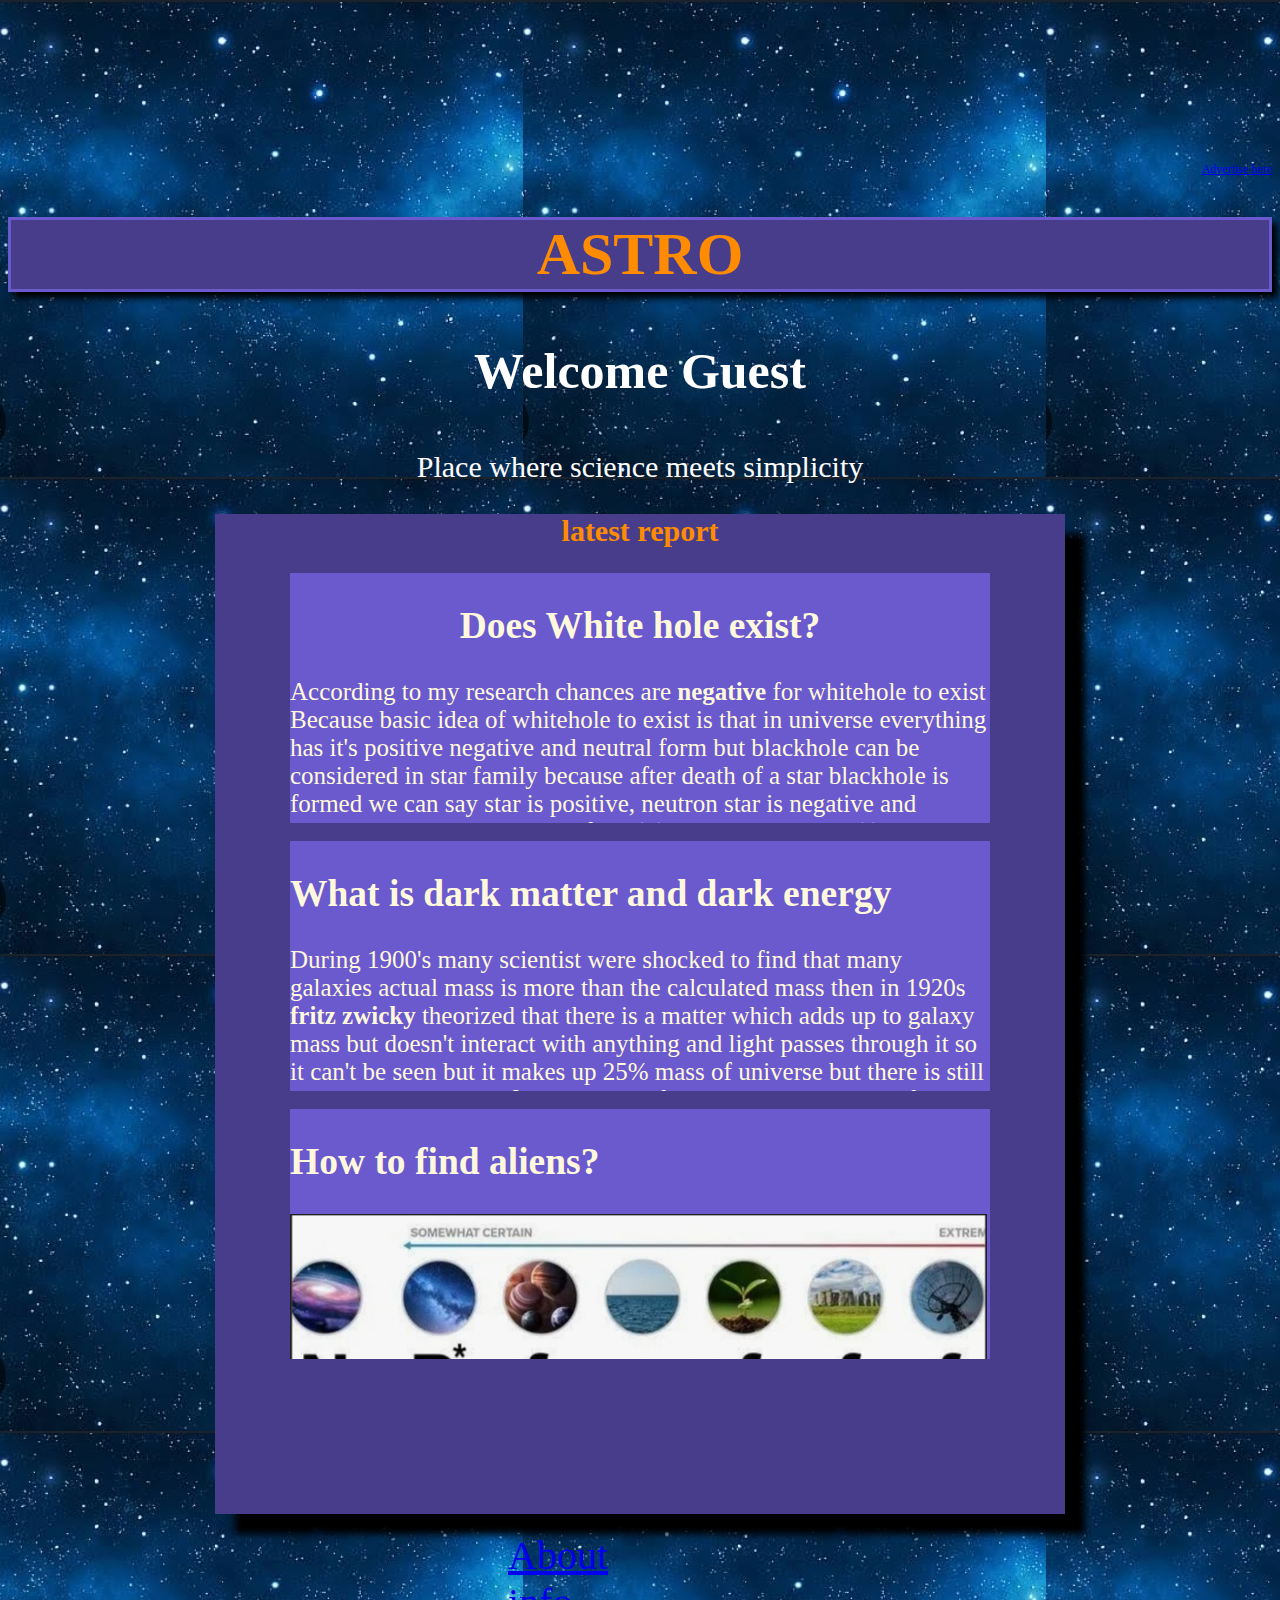
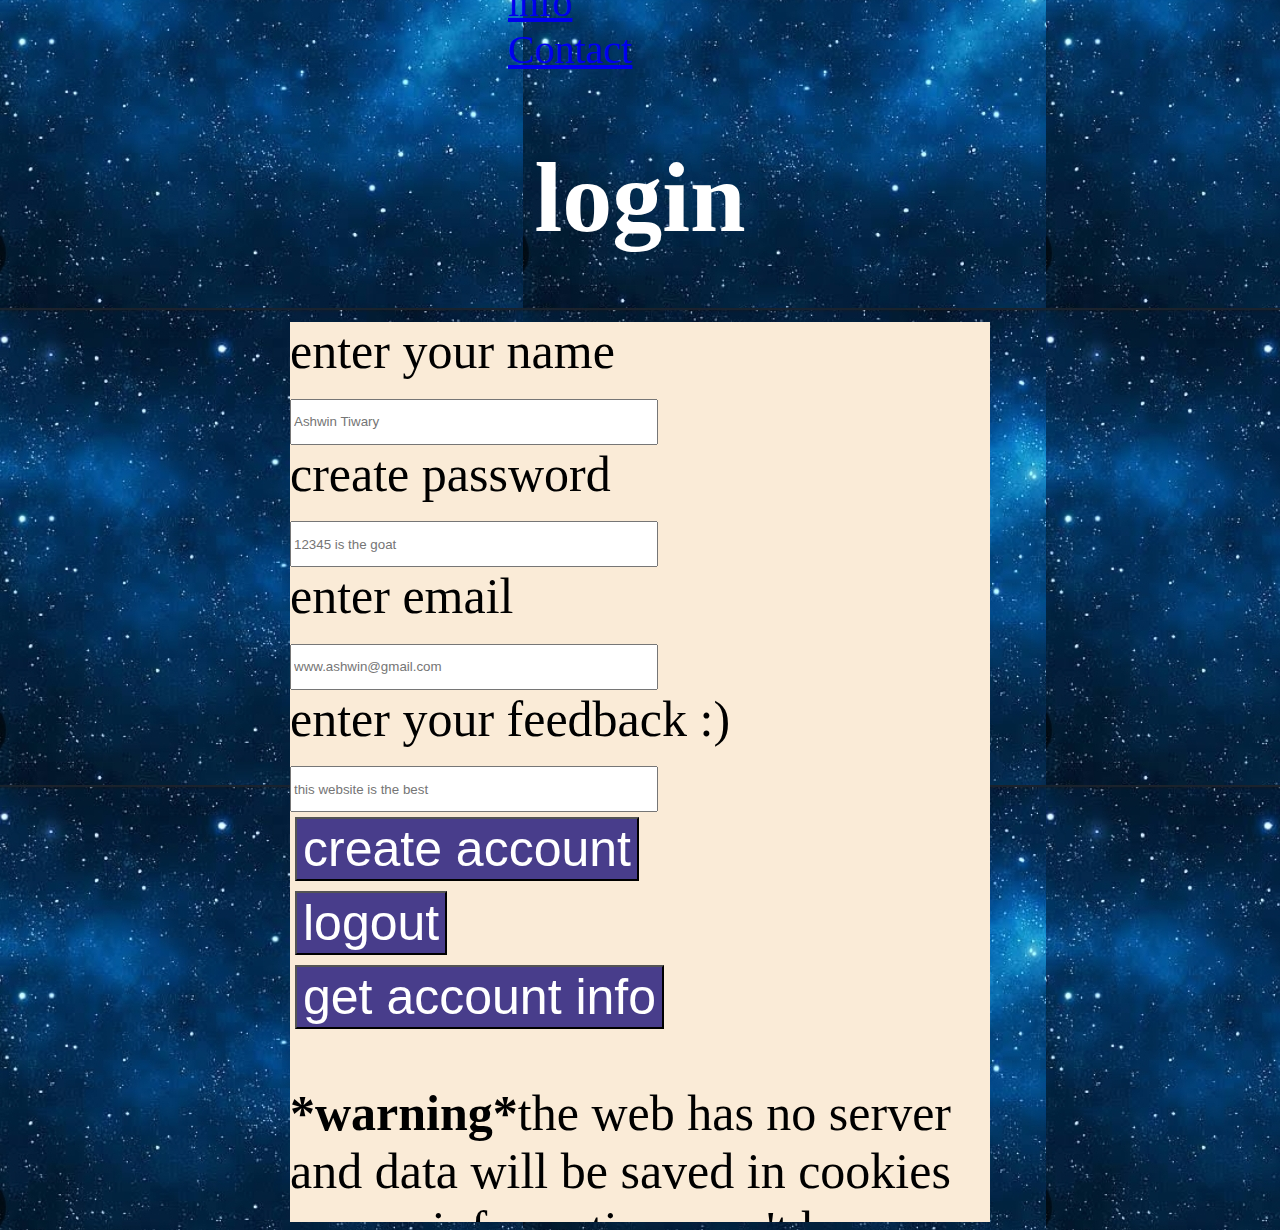
<file: index.html>
<!DOCTYPE html>

<html>

<head>
  <meta http-equiv="CONTENT-TYPE" content="text/html; charset=UTF-8">
  <link rel="stylesheet" href="style.css"/>
  <title>ASTRO</title>
  <!-- Google tag (gtag.js) --> 
  <script async src="https://www.googletagmanager.com/gtag/js?id=G-M1F7FMEDFB">
  </script> 
  <script> 
    window.dataLayer = window.dataLayer || []; 
    function gtag(){
      dataLayer.push(arguments);
    } 
    gtag('js', new Date()); gtag('config', 'G-M1F7FMEDFB'); 
  </script>
</head>

<body>


  <div id="frame" style="width:100%; height:100%;"><iframe data-aa='2405006' src='//acceptable.a-ads.com/2405006' style='border:0px; padding:0; width:100%; height:100%; overflow:hidden; background-color: transparent;'></iframe><a style="display: block; text-align: right; font-size: 12px;" id="preview-link" href="https://aads.com/campaigns/new/?source_id=2405006&source_type=ad_unit&partner=2405006">Advertise here</a></div>
  
  
  <h1 id="h1" align="center">ASTRO</h1>
  
  <h3 id="h3" align="center">Welcome Guest</h3>
  
  <p id="p1" align="center">Place where science meets simplicity</p>
  
  <div id="box">
    <h2 id="h2" align="center">latest report</h2>
    <div id="inbox1">
      <h2 align="center">Does White hole exist?</h2>
      <p>According to my research chances are <b>negative</b> for whitehole to exist Because basic idea of whitehole to exist is that in universe everything has it's positive negative and neutral form but blackhole can be considered in star family because after death of a star blackhole is formed we can say star is positive, neutron star is negative and blackhole is neutral because if star(+) meets neutron star(-) then they'll produce humongous energy and neutralize now star is positive because neuclear reaction in it produces proton and we know neutron star is made of electrons but blackhole can absorb both types of star and add to it's mass because it's neutral<br><br>next thing of whotehole is it repels everything in it's way means antigravity if we saw in the perspective of theory of reletivity it is imposible for our current physics knowledge.</p>
      <img src="Normal gravity.jpg"></img>
      normal gravity(possible)
      <img src="Antigravity.jpg"></img>
      anti gravity(impossible)
    </div>
    
    <br>
    
    <div id="inbox1">
      <h2>What is dark matter and dark energy</h2>
      <p>During 1900's many scientist were shocked to find that many galaxies actual mass is more than the calculated mass then in 1920s <b>fritz zwicky</b> theorized that there is a matter which adds up to galaxy mass but doesn't interact with anything and light passes through it so it can't be seen but it makes up 25% mass of universe but there is still no solid evidence <b>Dark Energy</b> is a force that holds galaxies from colliding because only gravity will pull the galaxies <i>i know you will think centripital force prevents star and planets from colliding with their parents but here we are talking about galaxies and they don't circle each other</i></p>
    </div>
    
    <br>
    
    <div id="inbox1">
      <h2>How to find aliens?</h2>
      <img src="Drake.jpg"></img>
      <p>using <b>Drake's equation</b> we can calculate the number of aliens in our galaxy which is quiet high but...<br><h2>why shouldn't we find aliens</h2>we shouldn't find aliens because according to the dark forest theory we can see alien civilisation as wild hunters who are super intelligent and seeking to resorces because they have exploited there's now if they find us first thing they do is to kill humanity so our resources can be their</p>
    </div>
  </div>
  
  <br>
  
  <a href="About.html" id="a1">About</a> 
  <a href="info.html" id="a1">info</a>
  <a href="https://ashwin397.github.io/Contact-Us/" id="a1">Contact</a>
  
  <h1 id="h8" align="center">
    login
  </h1>
  
  <div id="div1">
    <label>enter your name</label>
    <input id="name" type=text placeholder="Ashwin Tiwary"></input>
    <br>
    <label>create password</label>
    <input id="password" type=password placeholder="12345 is the goat"></input>
    <br>
    <label>enter email</label>
    <br>
    <input id="email" type=email placeholder="www.ashwin@gmail.com"></input>
    <br>
    <label>enter your feedback :)</label>
    <br>
    <input id="feedback" type="text" placeholder="this website is the best"></input>
    <br>
    <button id="submit1">create account</button>
    <br>
    <button id="logout">logout</button>
    <br>
    <button id="infor">get account info</button>
    <br>
    <p><b>*warning*</b>the web has no server and data will be saved in cookies so any information won't be displayed to us but scammers can exploit cookie if your browser gets hacked so don't put any personal info here but feel free to enter any data you want :D</p>
  </div>
  
  <script src="astro.js"></script>
</body>
</html>
</file>
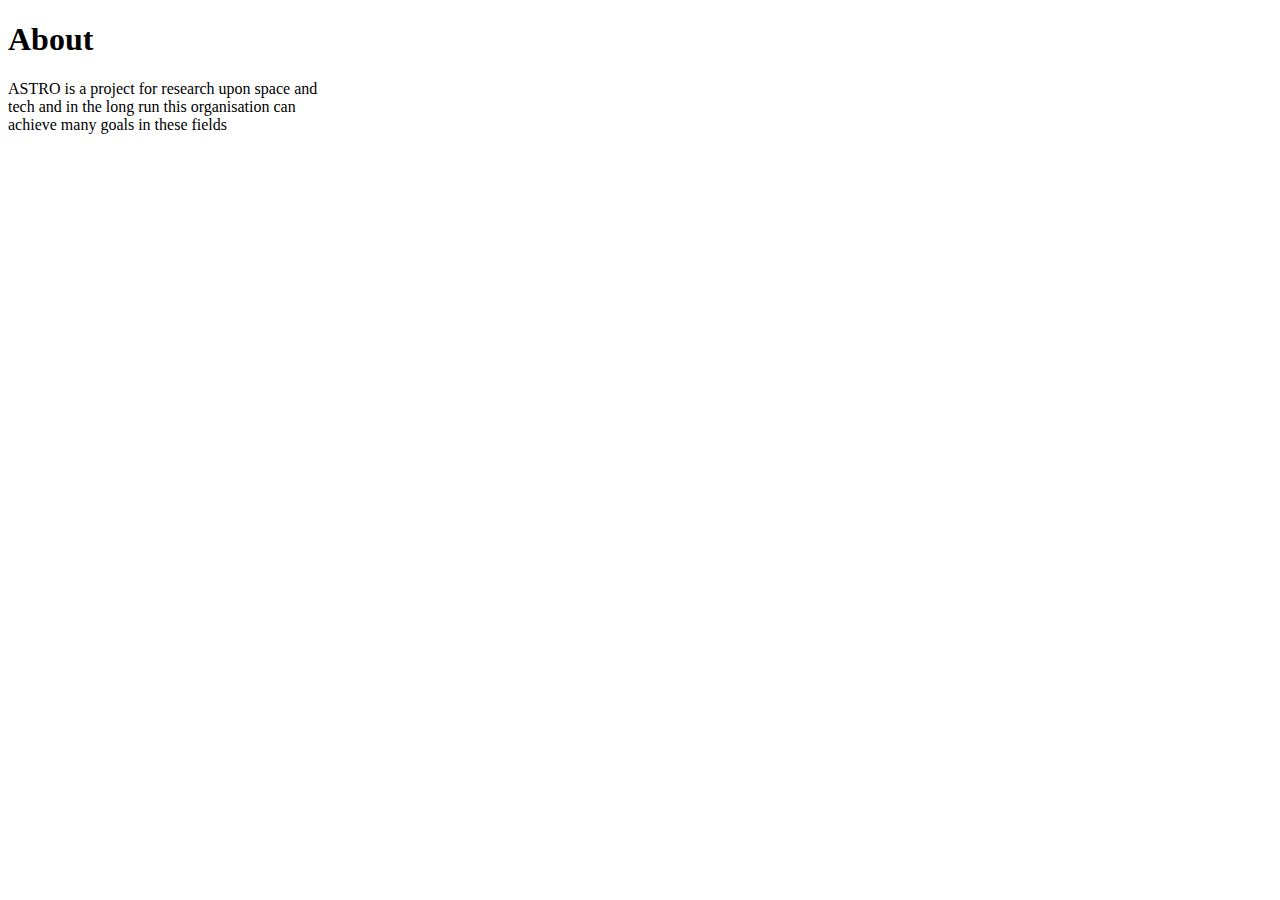
<file: About.html>
<!DOCTYPE html>

<html>
<head>
  <meta http-equiv="CONTENT-TYPE" content="text/html; charset=UTF-8">
  <title>About</title>
</head>
<body>
  <h1>
    About
  </h1>
  <p>ASTRO is a project for research upon space and<br> tech and in the long run this organisation can<br> achieve many goals in these fields</p>
</body>
</html>
</file>
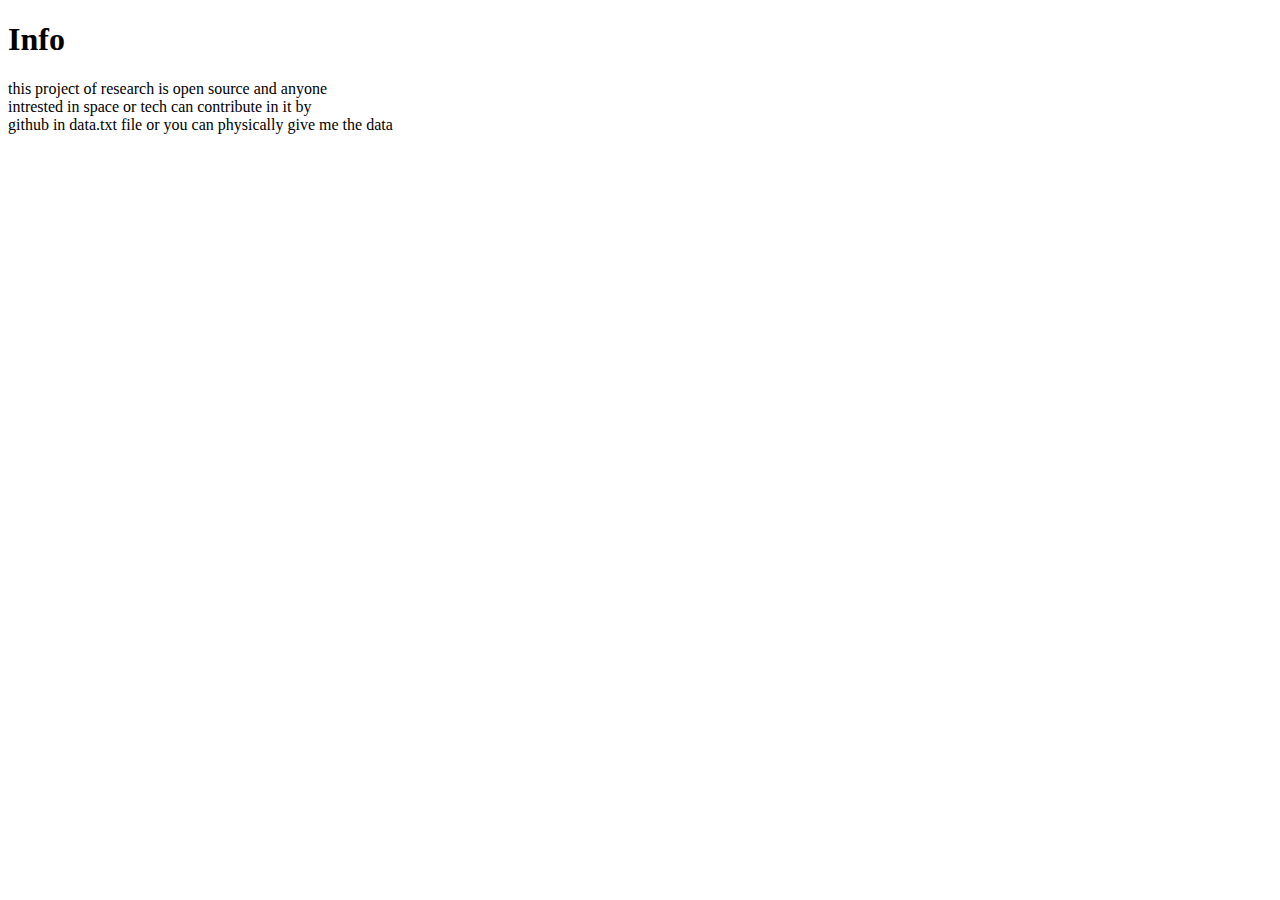
<file: info.html>
<!DOCTYPE html>

<html>
<head>
  <meta http-equiv="CONTENT-TYPE" content="text/html; charset=UTF-8">
  <title>info</title>
</head>
<body>
  <h1>
    Info
  </h1>
  <p>this project of research is open source and anyone<br> intrested in space or tech can contribute in it by<br> github in data.txt file or you can physically give me the data</p>
</body>
</html>
</file>
<file: style.css>
body{
  background-image: url(Univ.jpg);
}
#h1{
  border: solid, slateblue;
  background-color: darkslateblue;
  color: darkorange;
  box-shadow: 6px 6px 7px black;
  font-size: 60px
}
#p1{
  color: white;
  font-size: 30px
}
#a1{
  font-size: 40px;
  margin: 500px;
}
#box{
  width: 850px;
  height: 1000px;
  background-color: darkslateblue;
  box-shadow: 20px 20px 7px;
  margin: auto;
}
#h2{
  font-size: 30px;
  color: darkorange;
}
#inbox1{
  width: 700px;
  height: 250px;
  overflow: scroll;
  background-color: slateblue;
  margin: auto;
  color: cornsilk;
  font-size: 25px;
}
#h3{
  font-size: 50px;
  color: white;
}
#h8{
  color: white;
  font-size: 100px;
}
#div1{
  width: 700px;
  height: 900px;
  background-color: antiquewhite;
  margin: auto;
  font-size: 50px;
  overflow: scroll;
}
input{
  margin: auto;
  width: 360px;
  height: 40px;
}
#submit1{
  margin: 5px;
  font-size: 50px;
  background-color: darkslateblue;
  color: white;
}
#logout{
  margin: 5px;
  font-size: 50px;
  background-color: darkslateblue;
  color: white;
}
#infor{
  margin: 5px;
  font-size: 50px;
  background-color: darkslateblue;
  color: white;
}
</file>
